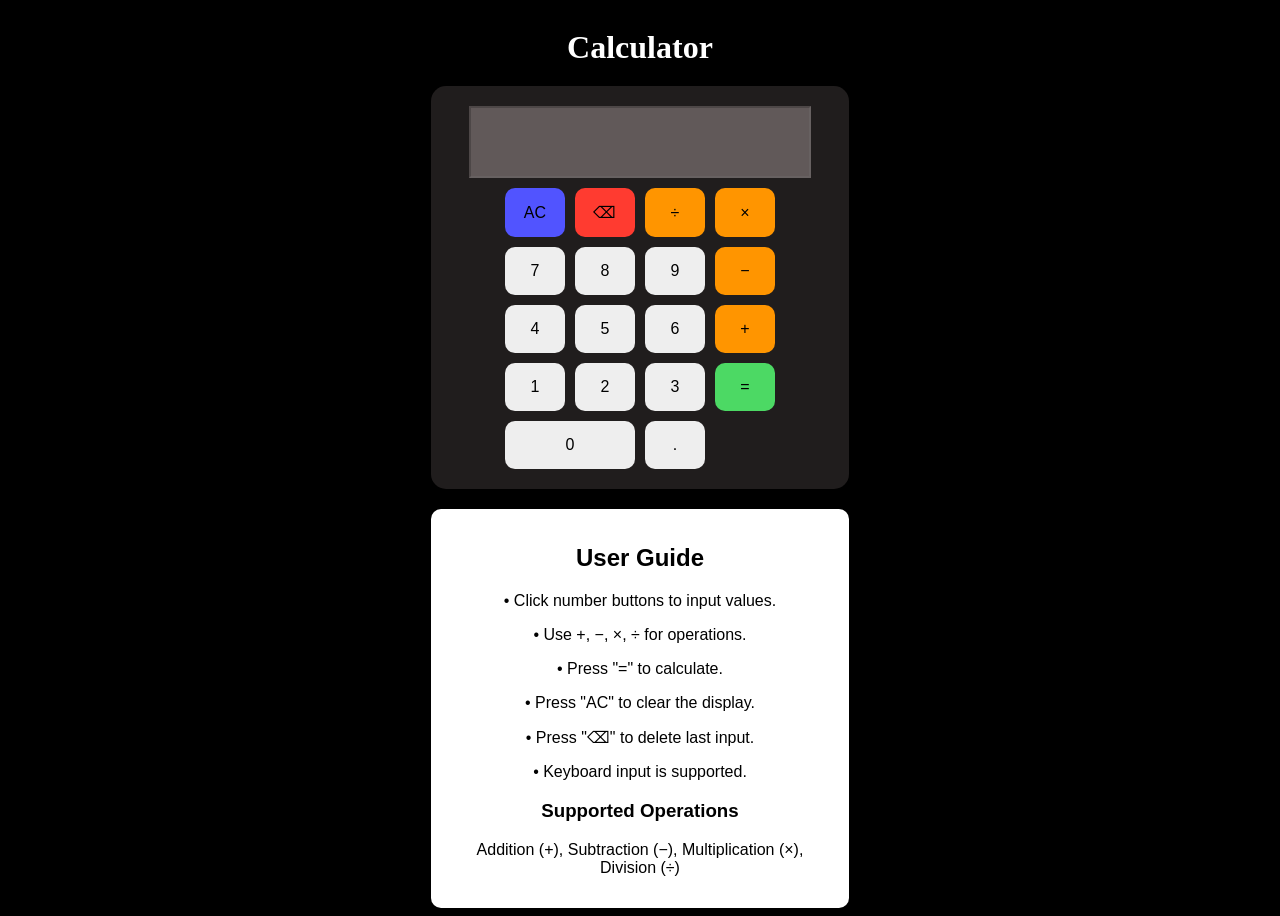
<file: index.html>
<!DOCTYPE html>
<html lang="en">
<head>
    <meta charset="UTF-8">
    <meta name="viewport" content="width=device-width, initial-scale=1.0">
    <title>Calculator Website</title>
    <link rel="stylesheet" href="style.css">
</head>
<body>

    <div class="container">
        <h1>Calculator</h1>

        <div class="calculator">
            <input type="text" id="display" disabled>

            <div class="buttons">
                <button onclick="clearDisplay()" id="ac">AC</button>
                <button onclick="deleteLast()" id="delete">⌫</button>
                <button onclick="append('/')" id="operation">÷</button>
                <button onclick="append('*')" id="operation">×</button>

                <button onclick="append('7')">7</button>
                <button onclick="append('8')">8</button>
                <button onclick="append('9')">9</button>
                <button onclick="append('-')" id="operation">−</button>

                <button onclick="append('4')">4</button>
                <button onclick="append('5')">5</button>
                <button onclick="append('6')">6</button>
                <button onclick="append('+')" id="operation">+</button>

                <button onclick="append('1')">1</button>
                <button onclick="append('2')">2</button>
                <button onclick="append('3')">3</button>
                <button onclick="calculate()" id="equal">=</button>

                <button onclick="append('0')" class="zero">0</button>
                <button onclick="append('.')">.</button>
            </div>
        </div>

        <div class="instructions">
            <h2>User Guide</h2>
            <p>• Click number buttons to input values.</p>
            <p>• Use +, −, ×, ÷ for operations.</p>
            <p>• Press "=" to calculate.</p>
            <p>• Press "AC" to clear the display.</p>
            <p>• Press "⌫" to delete last input.</p>
            <p>• Keyboard input is supported.</p>

            <h3>Supported Operations</h3>
            <p>Addition (+), Subtraction (−), Multiplication (×), Division (÷)</p>
        </div>
    </div>

    <script src="script.js"></script>
</body>
</html>
</file>
<file: style.css>
body {
    font-family: Arial, sans-serif;
    background: rgb(0, 0, 0); 
    display: flex;
    justify-content: center;
    align-items: flex-start;
    height: 100vh;

}

.container {
    text-align: center;
    width: 33%;
    max-width: 100%;
}

.calculator {
    background: rgb(32, 29, 29);
    padding: 20px;
    border-radius: 15px;
    box-shadow: 0px 10px 25px rgba(0,0,0,0.3);
}

#display {
    width: 85%;
    height: 50px;
    font-size: 20px;
    margin-bottom: 10px;
    text-align: right;
    padding: 9px;
    color: #fff;
    background-color: #615959;
}

.buttons {
    display: grid;
    grid-template-columns: repeat(4, 60px);
    gap: 10px;
}

button {
    padding: 15px;
    font-size: 16px;
    border: none;
    border-radius: 10px;
    cursor: pointer;
    background: #eee;
    transition: 0.2s;
}
.buttons {
    display: grid;
    grid-template-columns: repeat(4, 60px);
    gap: 10px;
    
    width: fit-content;  
    margin: 0 auto;      
}

h1 {
    margin-bottom: 20px;
    color: #fff;
    font-family:cursive;
}
#operation {
    background: #ff9500;
}

#ac {
    background: #5154ff;
}

#equal {
    background: #4cd964;
}
#delete {
    background: #ff3b30;
}
button:hover {
    background: #a3ff87;
    transform: scale(1.1);
}

button:active {
    transform: scale(0.95);
}

.zero {
    grid-column: span 2;
}

.instructions {
    margin-top: 20px;
    background: white;
    padding: 15px;
    border-radius: 10px;
    box-shadow: 0px 5px 15px rgba(0,0,0,0.2);
}

@media (max-width: 100px) {
    .buttons {
        grid-template-columns: repeat(4, 50px);
    }
}
</file>
